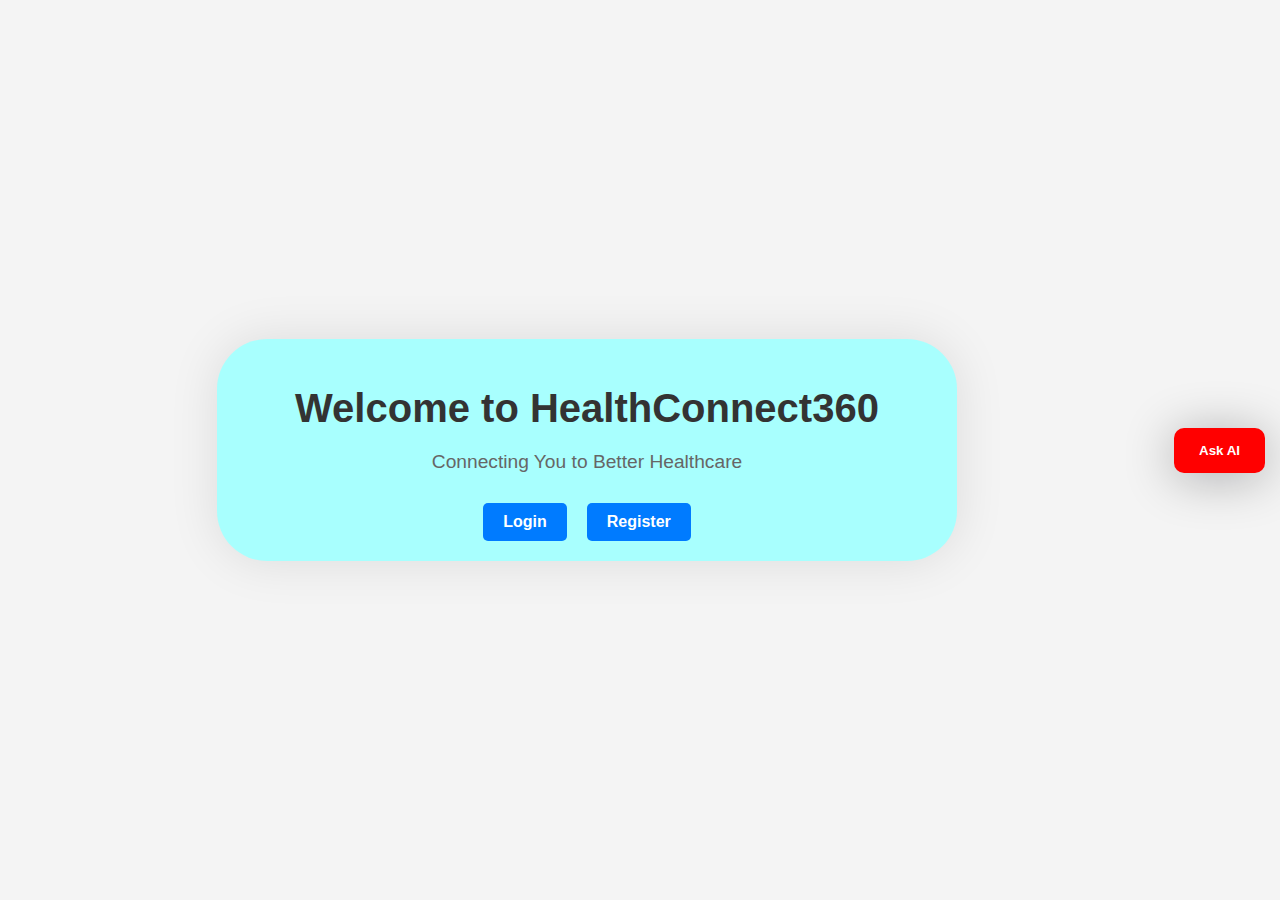
<file: index.html>
<!DOCTYPE html>
<html lang="en">
<head>
  <meta charset="UTF-8">
  <meta name="viewport" content="width=device-width, initial-scale=1.0">
  <title>HealthConnect360</title>
  <link rel="stylesheet" href="styles.css">
</head>
<body>
  <div id="landing-container" class="container">
    <h1 id="landing-title">Welcome to HealthConnect360</h1>
    <p id="landing-tagline" class="tagline">Connecting You to Better Healthcare</p>
    <div id="button-container" class="buttons">
    </div>
  </div>

  <script src="script.js"></script>
  <div class="ask-ai-button">
    <button><a href="https://chat.openai.com">Ask AI</a></button>
  </div>
</body>
</html>
</file>
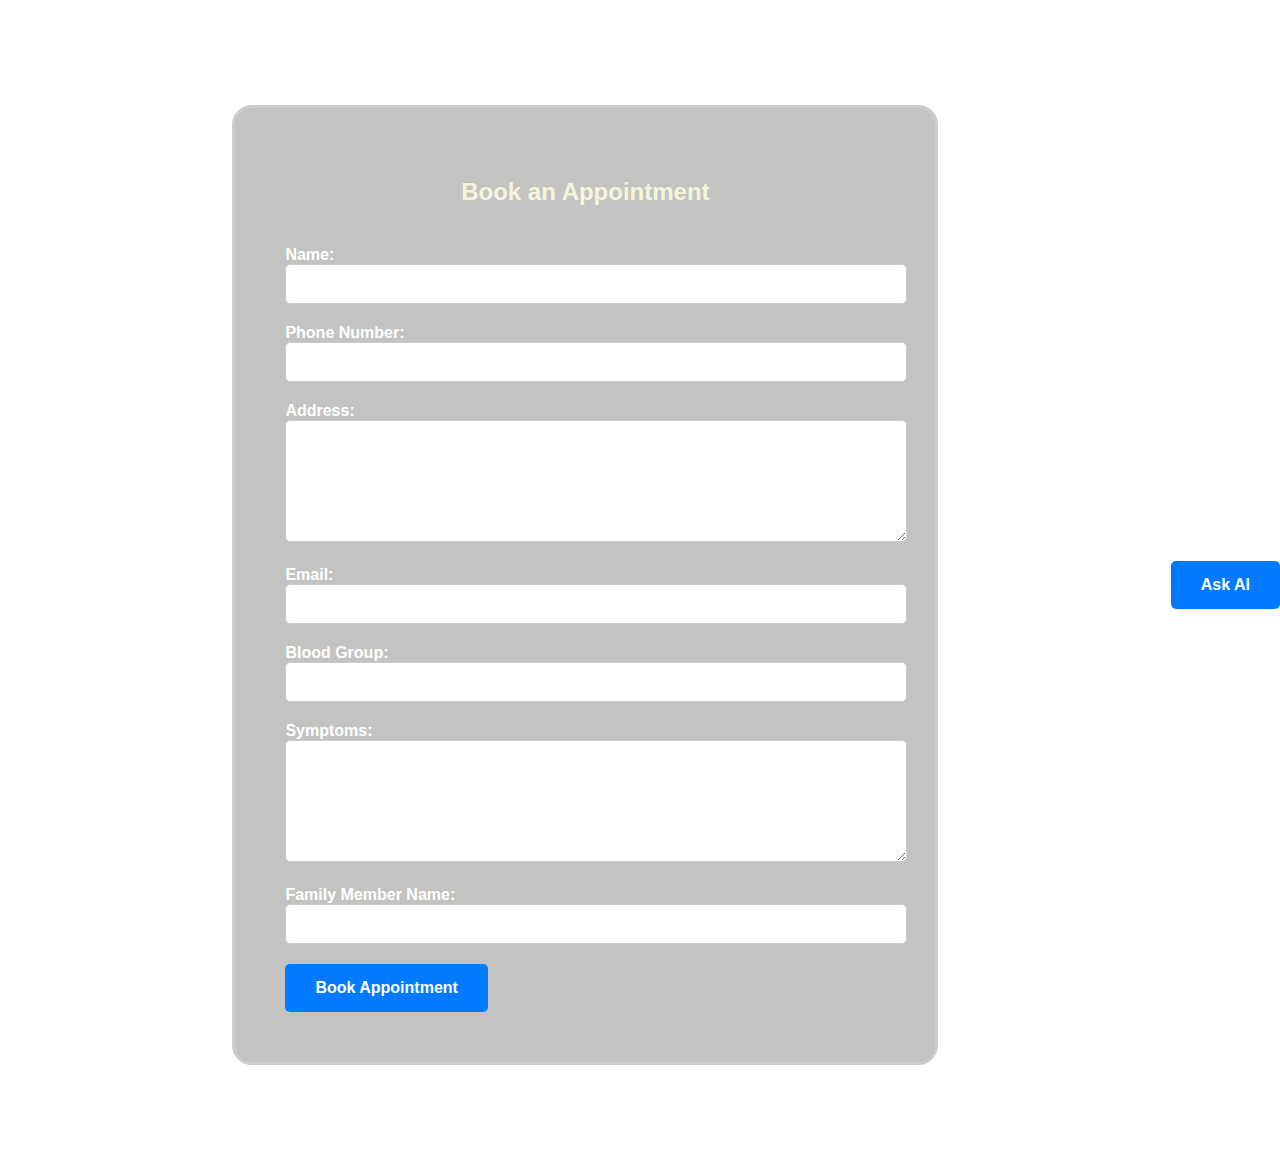
<file: apntpage.html>
<!DOCTYPE html>
<html lang="en">
<head>
  <meta charset="UTF-8">
  <meta name="viewport" content="width=device-width, initial-scale=1.0">
  <title>Appointment Booking Form</title>
  <!-- <link rel="stylesheet" href="styles.css"> -->

  <style>
     body {
  font-family: Arial, sans-serif;
  margin: 0;
  padding: 0;
  display: flex;
  justify-content: center;
  align-items: center;
  height: 130vh;
  background-image: url('https://png.pngtree.com/thumb_back/fh260/background/20190221/ourmid/pngtree-2-5d-see-a-doctor-medical-hospital-image_18143.jpg'); /* Replace 'background.jpg' with your image file */
  background-size: cover;
  background-position: center;
}
.appointment-form {
  width: 600px;
  margin: 0 auto;
  padding: 50px;
  border: 3px solid #ccc;
  border-radius: 20px;
  background-color: rgba(128, 128, 127, 0.476);
}

h2 {
  text-align: center;
  margin-bottom: 40px;
  color: beige;
  font-weight: 600;
}

.form-group {
  margin-bottom: 20px;
}

label {
  font-weight: bold;
  color: white;
}

input[type="text"],
input[type="tel"],
input[type="email"],
textarea {
  width: 100%;
  padding: 10px;
  border: 1px solid #ccc;
  border-radius: 5px;
  font-size: 16px;
}

textarea {
  height: 100px;
}

button {
  background-color: #007bff;
  color: #fff;
  border: none;
  padding: 15px 30px;
  border-radius: 5px;
  font-size: 16px;
  cursor: pointer;
}

button:hover {
  background-color: #0056b3;
}

a {
  color: #ffffff; /* Set link color */
  text-decoration: none; /* Remove underline */
  font-weight: bold; /* Make the text bold */
}

a:hover {
  text-decoration: underline; /* Add underline on hover */
}


  </style>
</head>
<body>
  <div class="appointment-form">
    <h2>Book an Appointment</h2>
    <form>
      <div class="form-group">
        <label for="name">Name:</label>
    
        <input type="text" id="name" name="name" >
      </div>
      <div class="form-group">
        <label for="phone">Phone Number:</label>
        <input type="tel" id="phone" name="phone" >
      </div>
      <div class="form-group">
        <label for="address">Address:</label>
        <textarea id="address" name="address" ></textarea>
      </div>
      <div class="form-group">
        <label for="email">Email:</label>
        <input type="email" id="email" name="email" >
      </div>
      <div class="form-group">
        <label for="blood-group">Blood Group:</label>
        <input type="text" id="blood-group" name="blood-group" >
      </div>
      <div class="form-group">
        <label for="symptoms">Symptoms:</label>
        <textarea id="symptoms" name="symptoms" ></textarea>
      </div>
      <div class="form-group">
        <label for="family-member">Family Member Name:</label>
        <input type="text" id="family-member" name="family-member" >
      </div>
      <button type="submit"><a href="timing.html">Book Appointment</a></button>
    </form>
  </div>
  <div class="ask-ai-button">
    <button><a href="https://chat.openai.com">Ask AI</a></button>
  </div>
</body>
</html>
</file>
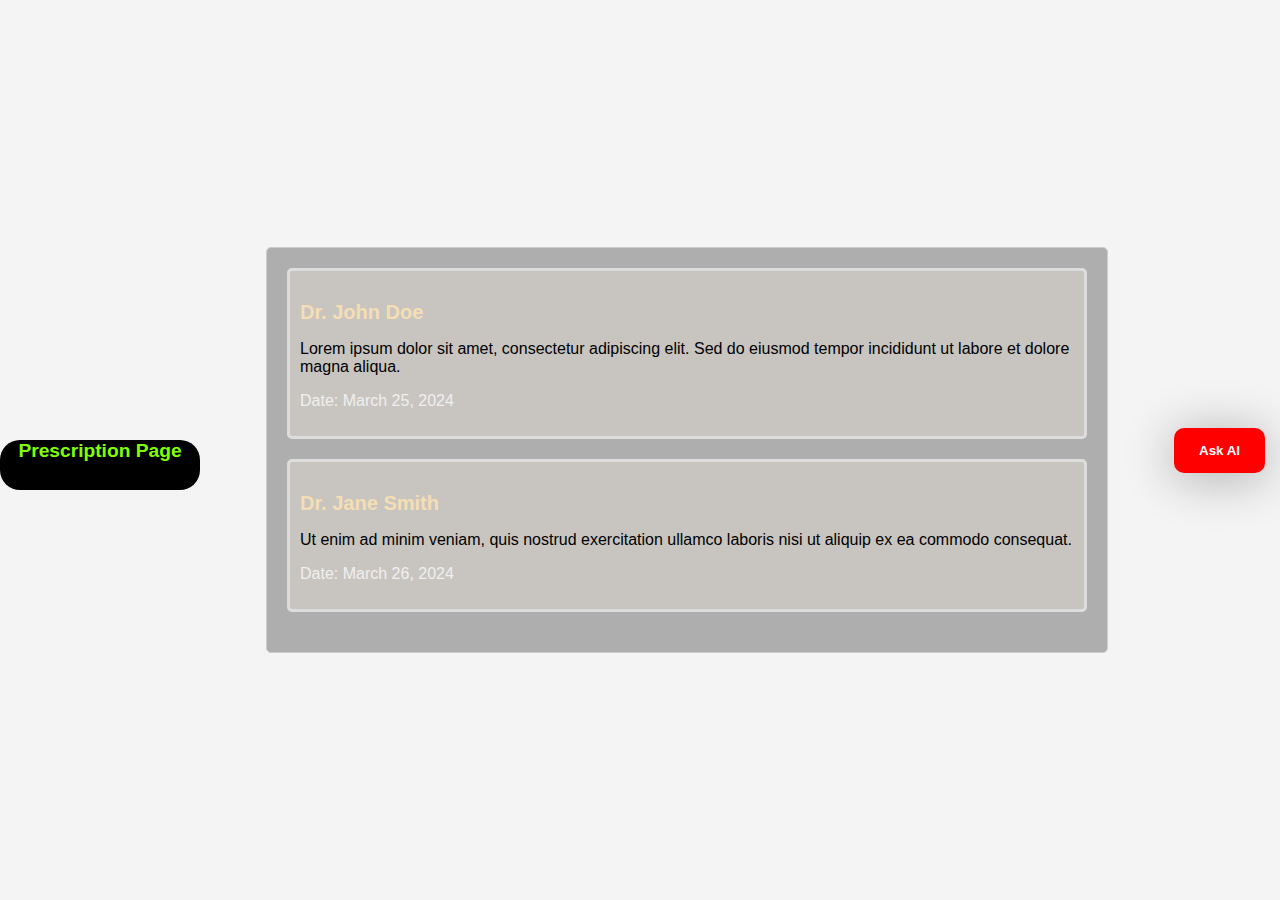
<file: ppn.html>
<!DOCTYPE html>
<html lang="en">
<head>
  <meta charset="UTF-8">
  <meta name="viewport" content="width=device-width, initial-scale=1.0">
  <title>Prescription Page</title>
  <link rel="stylesheet" href="styles.css">
  <style>
    body {
  font-family: Arial, sans-serif;
  margin: 0;
  padding: 0;
}

.page-title {
  text-align: center;
  
  margin-top: 50px;
  font-size: larger;
  color: chartreuse;
  background-color: black;
  width: 200px;
  height: 50px;
  border-radius: 20px;

}

.prescriptions {
  max-width: 800px;
  margin: 20px auto;
  padding: 20px;
  border: 1px solid #ccc;
  border-radius: 5px;
  background-color: rgba(0, 0, 0, 0.288);
}

.prescription {
  margin-bottom: 20px;
  padding: 10px;
  border: 3px solid #ddd;
  border-radius: 5px;
  background-color: rgba(255, 247, 232, 0.324);
}

.doctor-name {
  font-size: 20px;
  margin-bottom: 5px;
}

.prescription-text {
  margin-bottom: 10px;
}

.prescription-date {
  color: #f0efef;
}

  </style>
</head>
<body>
  <h2 class="page-title">Prescription Page</h2>
  <div class="prescriptions">
    <div class="prescription">
      <h3 class="doctor-name">Dr. John Doe</h3>
      <p class="prescription-text">Lorem ipsum dolor sit amet, consectetur adipiscing elit. Sed do eiusmod tempor incididunt ut labore et dolore magna aliqua.</p>
      <p class="prescription-date">Date: March 25, 2024</p>
    </div>
    <div class="prescription">
      <h3 class="doctor-name">Dr. Jane Smith</h3>
      <p class="prescription-text">Ut enim ad minim veniam, quis nostrud exercitation ullamco laboris nisi ut aliquip ex ea commodo consequat.</p>
      <p class="prescription-date">Date: March 26, 2024</p>
    </div>
    <!-- Add more prescriptions here -->
  </div>
  <div class="ask-ai-button">
    <button><a href="https://chat.openai.com">Ask AI</a></button>
  </div>
</body>
</html>
</file>
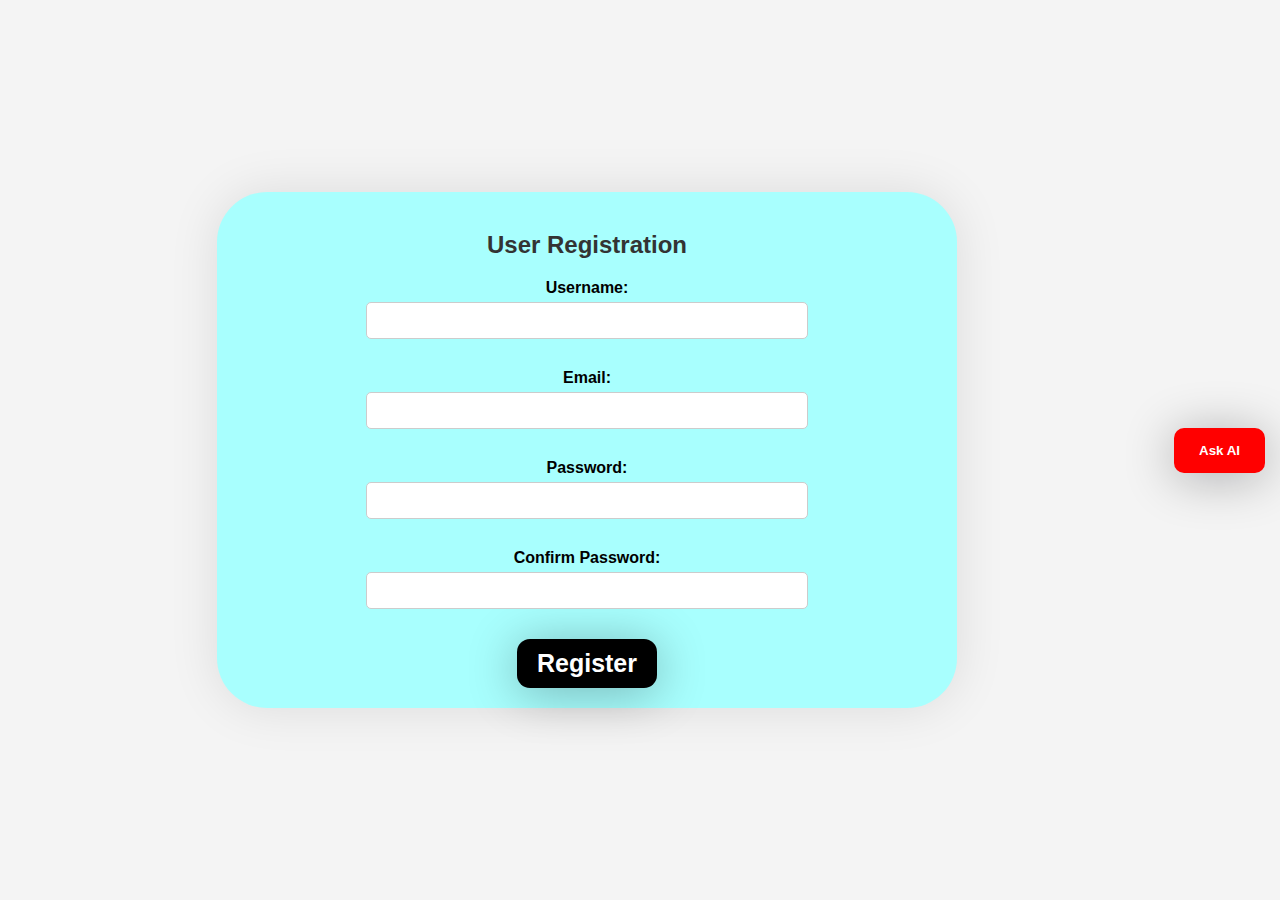
<file: register.html>
<!DOCTYPE html>
<html lang="en">
<head>
  <meta charset="UTF-8">
  <meta name="viewport" content="width=device-width, initial-scale=1.0">
  <title>User Registration - HealthConnect360</title>
  <link rel="stylesheet" href="styles.css">
</head>
<body>
  <div class="container">
    <h2>User Registration</h2>
    <form id="registration-form" class="registration-form">
      <div class="form-group">
        <label for="username">Username:</label>
        <input type="text" id="username" name="username" >
      </div>
      <div class="form-group">
        <label for="email">Email:</label>
        <input type="email" id="email" name="email" >
      </div>
      <div class="form-group">
        <label for="password">Password:</label>
        <input type="password" id="password" name="password" >
      </div>
      <div class="form-group">
        <label for="confirm-password">Confirm Password:</label>
        <input type="password" id="confirm-password" name="confirm-password" >
      </div>
      <button type="submit" class="btn">
        <a href="doctorsavi.html" style="text-decoration: none; color: white;">Register</a></button>
    </form>
  </div>

  <script src="script.js"></script>
  <div class="ask-ai-button">
    <button><a href="https://chat.openai.com">Ask AI</a></button>
  </div>
</body>
</html>
</file>
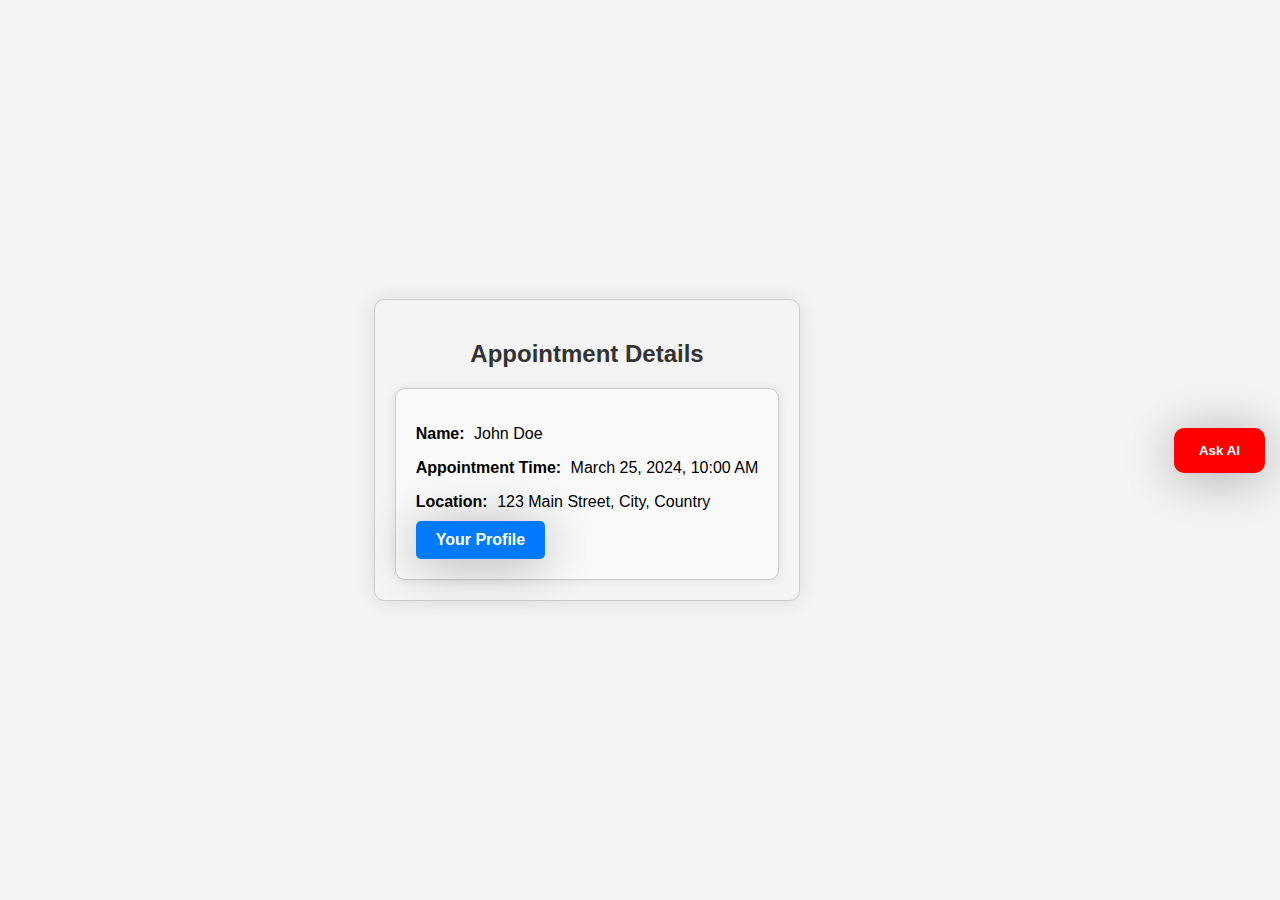
<file: timing.html>
<!DOCTYPE html>
<html lang="en">
<head>
  <meta charset="UTF-8">
  <meta name="viewport" content="width=device-width, initial-scale=1.0">
  <title>Appointment Details</title>
  <link rel="stylesheet" href="styles.css">
</head>
<body>
  <div class="appointment-details">
    <h2>Appointment Details</h2>
    <div class="details">
      <p><strong>Name:</strong> John Doe</p>
      <p><strong>Appointment Time:</strong> March 25, 2024, 10:00 AM</p>
      <p><strong>Location:</strong> 123 Main Street, City, Country</p>
      <button class="profile-button"><a href="uprofile.html">Your Profile</a></button>
    </div>
  </div>
  <div class="ask-ai-button">
    <button><a href="https://chat.openai.com">Ask AI</a></button>
  </div>
</body>
</html>
</file>
<file: styles.css>
/* styles.css */

body {
  font-family: Arial, sans-serif;
  margin: 0;
  padding: 0;
  display: flex;
  justify-content: center;
  align-items: center;
  height: 100vh;
  background-image: url('https://png.pngtree.com/thumb_back/fh260/background/20190221/ourmid/pngtree-2-5d-see-a-doctor-medical-hospital-image_18143.jpg'); /* Replace 'background.jpg' with your image file */
  background-size: cover;
  background-position: center;
}

.container {
  text-align: center;
  background-color: rgba(255, 255, 255, 0.8); /* Semi-transparent white background */
  padding: 20px;
  border-radius: 10px;
}

h1 {
  font-size: 2.5rem;
  color: #333;
  margin-bottom: 20px;
}

.tagline {
  font-size: 1.2rem;
  color: #666;
  margin-bottom: 30px;
}

.buttons {
  display: flex;
  justify-content: center;
  align-items: center;
}

.btn {
  display: inline-block;
  padding: 10px 20px;
  margin: 0 10px;
  text-decoration: none;
  color: #fff;
  background-color: #007bff;
  border: none;
  border-radius: 5px;
  cursor: pointer;
  transition: background-color 0.3s;
}

.btn:hover {
  background-color: #0056b3;
}



/* styles.css */

.container {
  background-color: #a8fffe;
  padding: 20px;
  border-radius: 50px;
  box-shadow: 0 0 50px rgba(0, 0, 0, 0.1);
  width: 700px; /* Set the desired width */
  margin: 0 auto; /* Center the container horizontally */
}

h2 {
  text-align: center;
  color: #333;
  margin-bottom: 20px;
}

.form-group {
  margin-bottom: 30px;
}

label {
  display: block;
  font-weight: bold;
  margin-bottom: 5px;
}

input[type="text"],
input[type="email"],
input[type="password"] {
  width: 60%;
  padding: 10px;
  border: 1px solid #ccc;
  border-radius: 5px;
}

button[type="submit"] {
  display: block;
  width: 20%;
  padding: 10px;
  margin-left: 280px;
  left: 50px;
  border: none;
  border-radius: 13px;
  background-color: #000000;
  color: #fff;
  font-size: 25px;
  cursor:grab;
}

button[type="submit"]:hover {
  background-color: #002247;
}








/* styles.css */

body {
  font-family: Arial, sans-serif;
  background-color: #f4f4f4;
  margin: 0;
  padding: 0;
}

header {
  background-color: #53a6ff8c;
  color: #fff;
  padding: 20px 0;
  text-align: center;
  border-radius: 10px;
}
header h1 {
  font-size: 3rem; /* Increase the font size */
  color: #000000; /* Primary color */
  text-transform: uppercase;
  letter-spacing: 2px;
  margin-bottom: 20px;
  text-align: center;
  animation: dropDown 4s ease forwards; /* Add initial animation */
}

@keyframes dropDown {
  from {
    opacity: 0;
    transform: translateY(-200px); /* Start animation from top */
  }
  to {
    opacity: 1;
    transform: translateY(0); /* End animation at original position */
  }
}

header h1:hover {
  font-size: 3.5rem; /* Increase font size on hover */
  box-shadow: 0 0 10px rgba(0, 123, 255, 0.5); /* Add shadow on hover */
}

/* Animation */
@keyframes bounce {
  0% { transform: translateY(0); }
  50% { transform: translateY(-10px); }
  100% { transform: translateY(0); }
}

header h1:hover {
  animation: bounce 0.5s ease; /* Apply animation on hover */
}


.container {
  max-width: 800px;
  margin: 20px auto;
}

.doctor-list {
  display: grid;
  grid-template-columns: repeat(auto-fit, minmax(250px, 1fr));
  grid-gap: 20px;
}

.doctor {
  background-color: #fff;
  box-shadow: 0 2px 6px rgba(0, 0, 0, 0.1);
  border-radius: 8px;
  overflow: hidden;
}

.doctor img {
  width: auto;
  max-width: 100%;
  height: 150px; /* Adjust the height as needed */
  object-fit: cover;
  border-bottom: 1px solid #eee;
}
.doctor-info a {
  font-size: 1.2rem;
  color: #333;
  text-decoration: none;
  transition: color 0.3s;
  display: block;
  padding: 10px;
}

.doctor-info a:hover {
  color: #007bff;
  background-color: #f4f4f4;
}













.doctor-profile {
  display: flex;
  align-items: center;
  border: 5px solid #ccc;
  border-radius: 280px;
  padding: 30px;
  margin-bottom: 40px;
  box-shadow: 0 0 20px rgba(0, 0, 0, 0.1); /* Add shadow */
  color: #eee;
  background-color: rgba(83, 81, 81, 0.484);
}


.profile-picture img {
  width: 120px;
  height: 120px;
  border-radius: 50%;
  margin-right: 30px;
}

.profile-details {
  flex: 1;
}

.doctor-name {
  font-size: 3rem;
  font-weight: bold;
  color: wheat;
}

.doctor-rating {
  font-size: 1.5rem;
}

.stars {
  color: #f39c12;
}

.buttons {
  margin-top: 20px;
}

button {
  background-color: #ff0000;
  color: #fff;
  border: none;
  padding: 15px 25px;
  margin-right: 15px;
  border-radius: 10px;
  cursor: pointer;
  box-shadow: 0 5px 50px rgba(0, 4, 9, 0.3); /* Initial shadow */
  transition: transform 1s ease, box-shadow 1s ease; /* Add transition for transform and box-shadow */
}

/* Shadow animation */
@keyframes shadowAnimation {
  0% {
    box-shadow: 0 5px 10px rgb(0, 4, 9); /* Initial shadow */
  }
  50% {
    box-shadow: 0 10px 10px rgba(0, 4, 9, 0.5); /* Intermediate shadow */
  }
  100% {
    box-shadow: 0 50px 10px rgba(0, 4, 9, 0.3); /* Final shadow */
  }
}

/* Apply animation on hover */
button:hover {
  animation: shadowAnimation 1s infinite alternate; /* Apply shadow animation on hover */
}


.review {
  background-color: #00ff3c; /* Green color */
}

.call {
  background-color: #ffc107;
  font-size: 1.8rem;
  padding: 15px 30px;
  margin-right: 0;
  border-radius: 50%;
  box-shadow: 0 5px 15px rgba(255, 193, 7, 0.5);
  transition: transform 0.3s ease;
  display: flex;
  align-items: center; /* Align icon and text vertically */
  font-size: 15px;
}

.call i {
  margin-right: 10px; /* Add space between icon and text */
  color: blanchedalmond;
}
.reviews-section {
  margin-top: 20px;
  font-size: 40px;
}

.reviews-section h3 {
  font-size: 1.2rem;
  margin-bottom: 10px;
}

.reviews-list {
  list-style:decimal;
  padding: 0;
  color: rgb(0, 0, 0);
  background-color: rgba(255, 255, 255, 0.463);
  font-size: 20px;
}

.reviews-list li {
  margin-bottom: 10px;
  border-left: 4px solid #28a745; /* Green color */
  padding-left: 10px;
}
a {
  color: #ffffff; /* Set link color */
  text-decoration: none; /* Remove underline */
  font-weight: bold; /* Make the text bold */
}

a:hover {
  text-decoration: underline; /* Add underline on hover */
  text-decoration: none;
}







.appointment-details {
  max-width: 600px;
  margin: 0 auto;
  padding: 20px;
  border: 1px solid #ccc;
  border-radius: 10px;
  text-align: center;
  box-shadow: 0 0 20px rgba(0, 0, 0, 0.1);
}

h2 {
  margin-bottom: 20px;
}

.details {
  text-align: left;
  padding: 20px;
  border: 1px solid #ccc;
  border-radius: 10px;
  background-color: #f9f9f9;
  box-shadow: 0 0 10px rgba(0, 0, 0, 0.1);
}

.details p {
  margin-bottom: 10px;
}

.details p strong {
  font-weight: bold;
  margin-right: 5px;
}
.profile-button {
  background-color: #007bff;
  color: #fff;
  border: none;
  padding: 10px 20px;
  border-radius: 5px;
  font-size: 16px;
  cursor: pointer;
  transition: background-color 0.3s ease;
}

.profile-button:hover {
  background-color: #0056b3;
}


a {
  color: #ffffff; /* Set link color */
  text-decoration: none; /* Remove underline */
  font-weight: bold; /* Make the text bold */
}

a:hover {
  text-decoration: underline; /* Add underline on hover */
}



.user-profile {
  max-width: 600px;
  margin: 0 auto;
  padding: 20px;
  border: 1px solid #ccc;
  border-radius: 30px;
  text-align: center;
  box-shadow: 0 0 20px rgba(0, 0, 0, 0.864);
  background-color: #021c3848;
}

.profile-details {
  padding: 20px;
  color: #eee;
}

.profile-picture {
  width: 150px;
  height: 150px;
  border-radius: 50%;
  margin-bottom: 20px;
}

.patient-name {
  font-size: 24px;
  font-weight: bold;
  margin-bottom: 10px;
}

.bio {
  margin-bottom: 15px;
}

.blood-group, .medical-condition {
  margin-bottom: 10px;
}

.prescription-button {
  background-color: #007bff;
  color: #fff;
  border: none;
  padding: 10px 20px;
  border-radius: 5px;
  font-size: 16px;
  cursor: pointer;
  transition: background-color 0.3s ease;
}

.prescription-button:hover {
  background-color: #0056b3;
}
</file>
